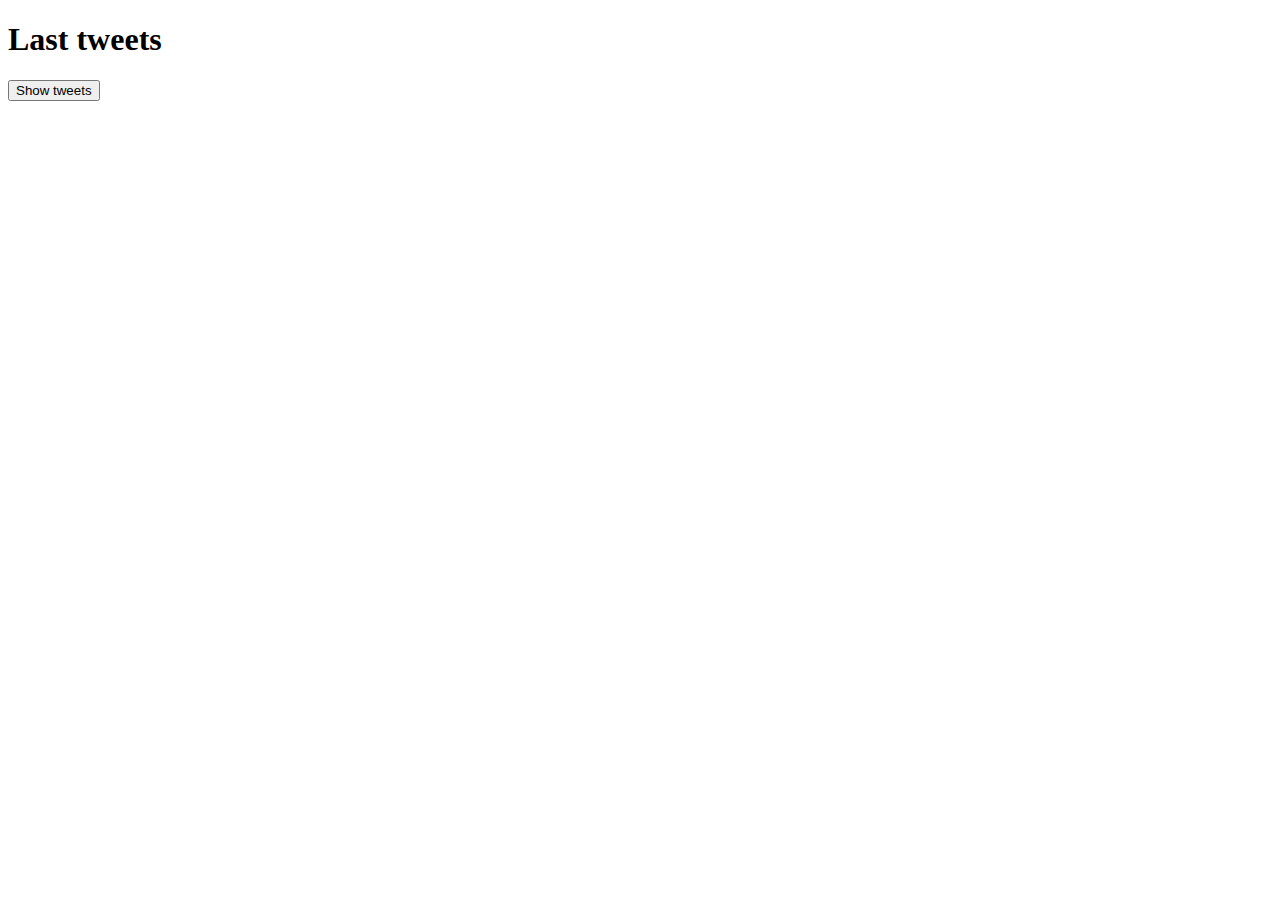
<file: index.html>
<!DOCTYPE html>
<html lang="en">
  <head>
    <meta charset="UTF-8" />
    <meta name="viewport" content="width=device-width, initial-scale=1.0" />
    <link rel="stylesheet" href="">
    <title>Hello world</title>
  </head>
  <body>
    <h1>Last tweets</h1>
    <div class="tweets-container"></div>
    <button id="btnShowTweets">Show tweets</button>
    <script type="module" src="./index.js"></script>
  </body>
</html>
</file>
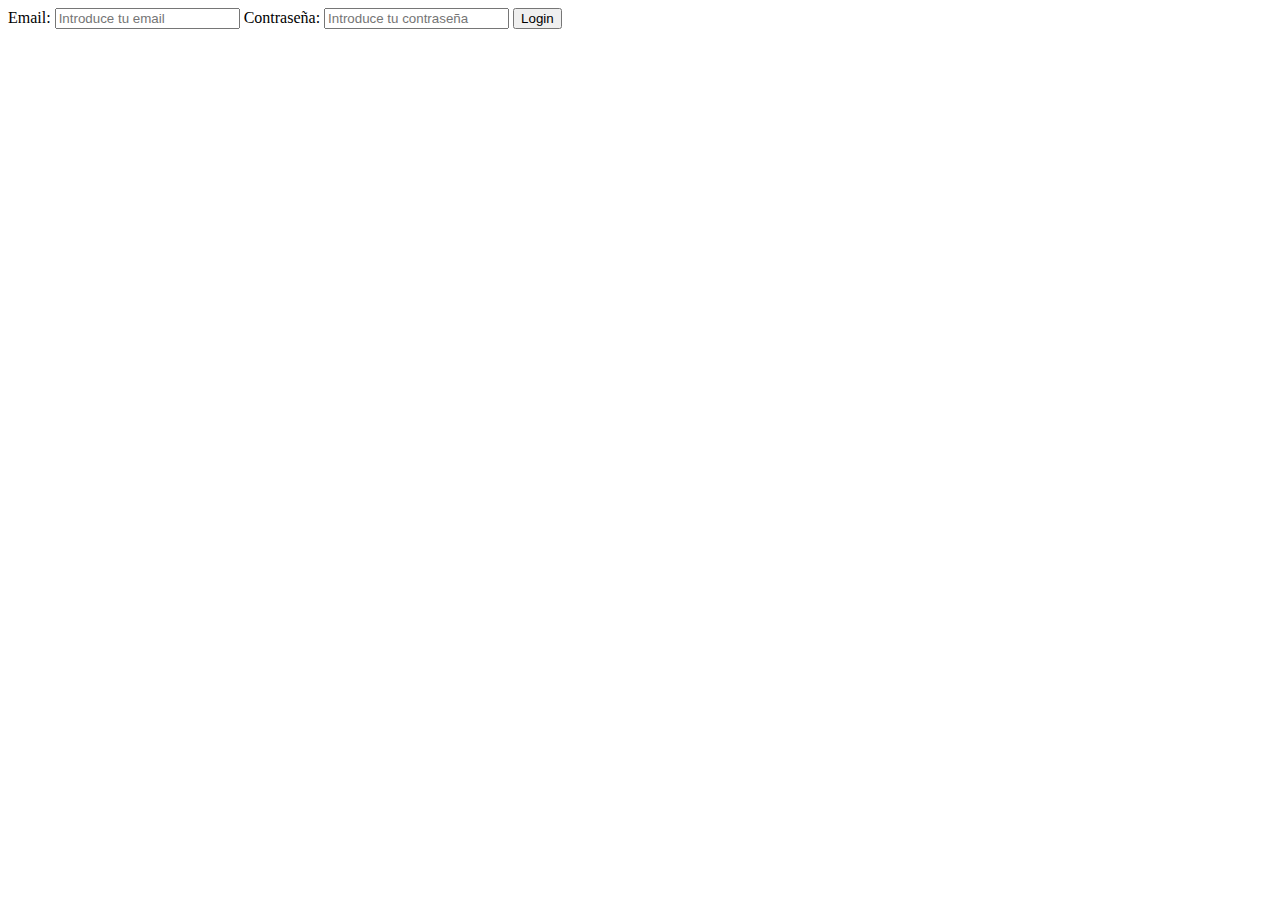
<file: create-tweet.html>
<!DOCTYPE html>
<html lang="en">
<head>
    <meta charset="UTF-8">
    <meta name="viewport" content="width=device-width, initial-scale=1.0">
    <link rel="stylesheet" href="./notifications/notifications.css">
    <title>Document</title>
</head>
<body>
    <div class="notifications"></div>
    <h1>Crear Tweet</h1>
    <form action="">
        <textarea name="tweet" id="tweet" required maxlength="300"></textarea><br>
        <button>Crear tweet</button>
    </form>
    <script type="module" src="./create-tweet.js"></script>
</body>
</html>
</file>
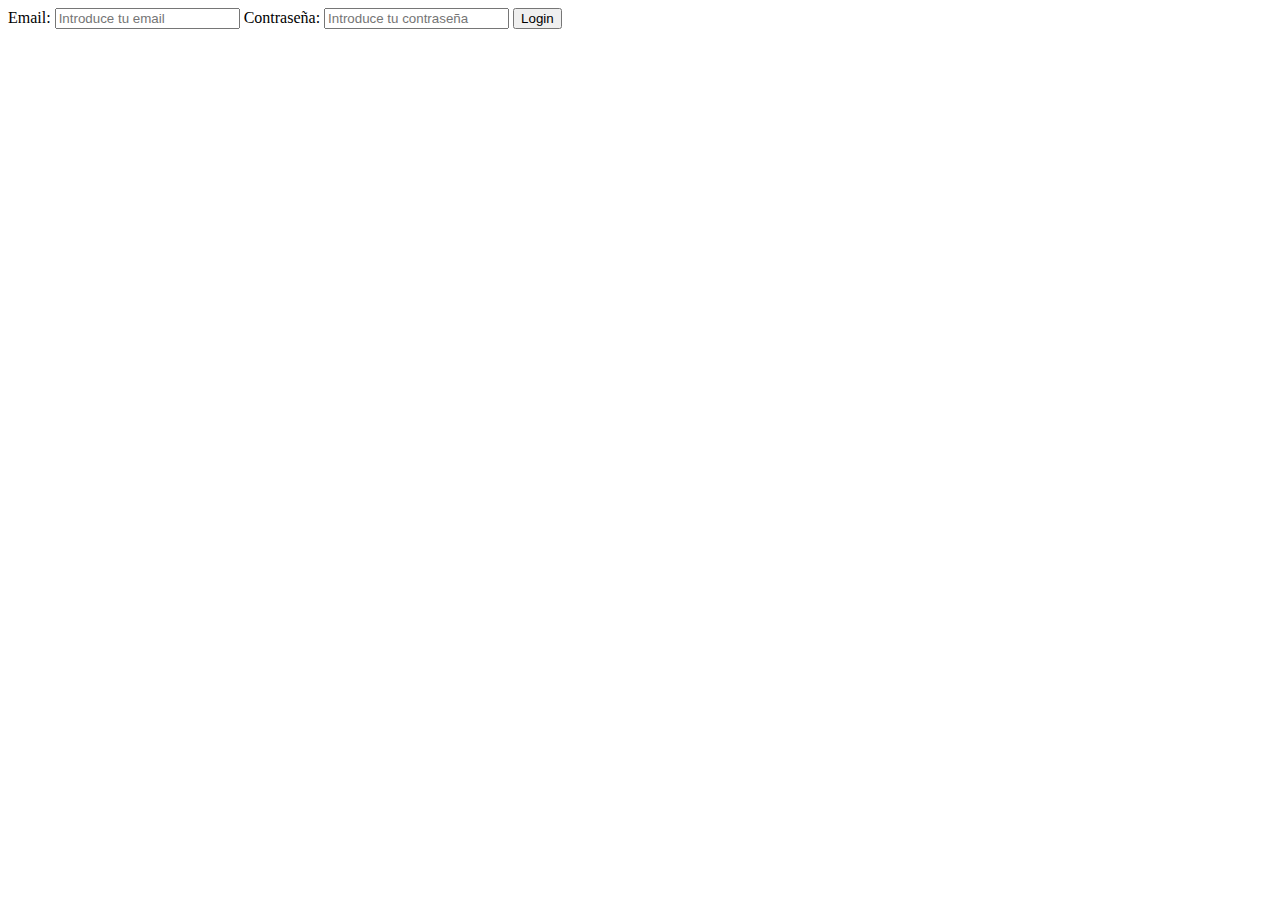
<file: login.html>
<!DOCTYPE html>
<html lang="en">
<head>
    <meta charset="UTF-8">
    <meta name="viewport" content="width=device-width, initial-scale=1.0">
    <link rel="stylesheet" href="./notifications/notifications.css">
    <title>Document</title>
</head>
<body>
    <div class="notifications"></div>
    <form action="">

        <label for="email">Email:</label>
        <input type="email" name="email" id="email" placeholder="Introduce tu email" required>

        <label for="password">Contraseña:</label>
        <input 
        type="password" 
        name="password" 
        id="password" 
        placeholder="Introduce tu contraseña"
        minlength="6">
        
        <button type="submit">Login</button>
    </form>
    <script type="module" src="./login.js"></script>
</body>
</html>
</file>
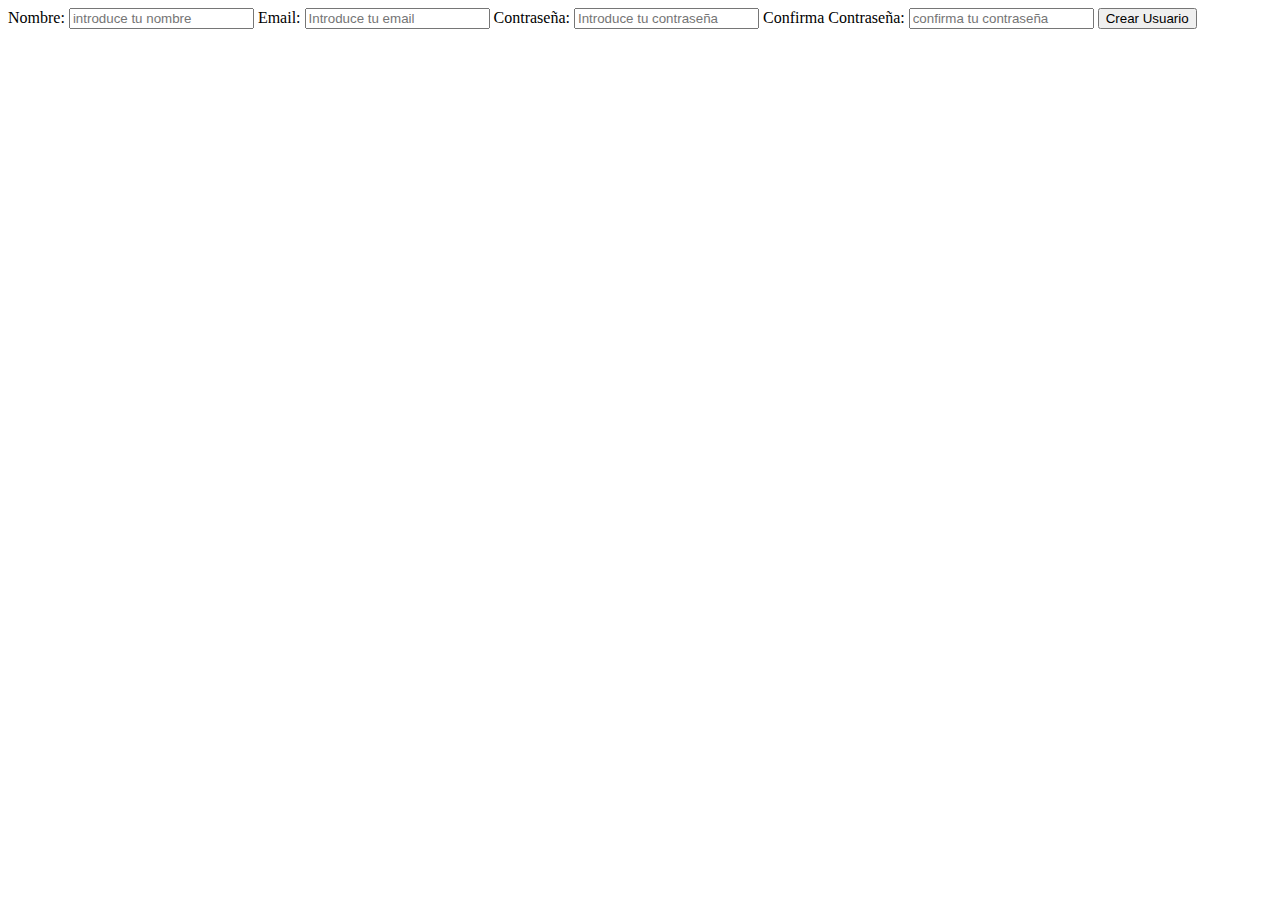
<file: register.html>
<!DOCTYPE html>
<html lang="en">
<head>
    <meta charset="UTF-8">
    <meta name="viewport" content="width=device-width, initial-scale=1.0">
    <title>Registro</title>
</head>
<body>
    <div class="notifications"></div>
    <form action="">
        <label for="name">Nombre:</label>
        <input type="text" name="name" id="name" placeholder="introduce tu nombre">

        <label for="email">Email:</label>
        <input type="email" name="email" id="email" placeholder="Introduce tu email" required>

        <label for="password">Contraseña:</label>
        <input 
        type="password" 
        name="password" 
        id="password" 
        placeholder="Introduce tu contraseña"
        minlength="6">

        <label for="password-confirm">Confirma Contraseña:</label>
        <input 
        type="password" 
        name="password-confirm" 
        id="password-confirm" 
        placeholder="confirma tu contraseña" 
        required
        minlength="6">
        
        <button type="submit">Crear Usuario</button>
    </form>
    <script type="module" src="./register.js"></script>
</body>
</html>

<!-- 
FORMULARIO

nombre - opcional

email - obligatorio - validar formato

contraseña - obligatorioo-- pedir dos veces para comprobar que coincide---minumu longitud 6

boton submit 
-->
</file>
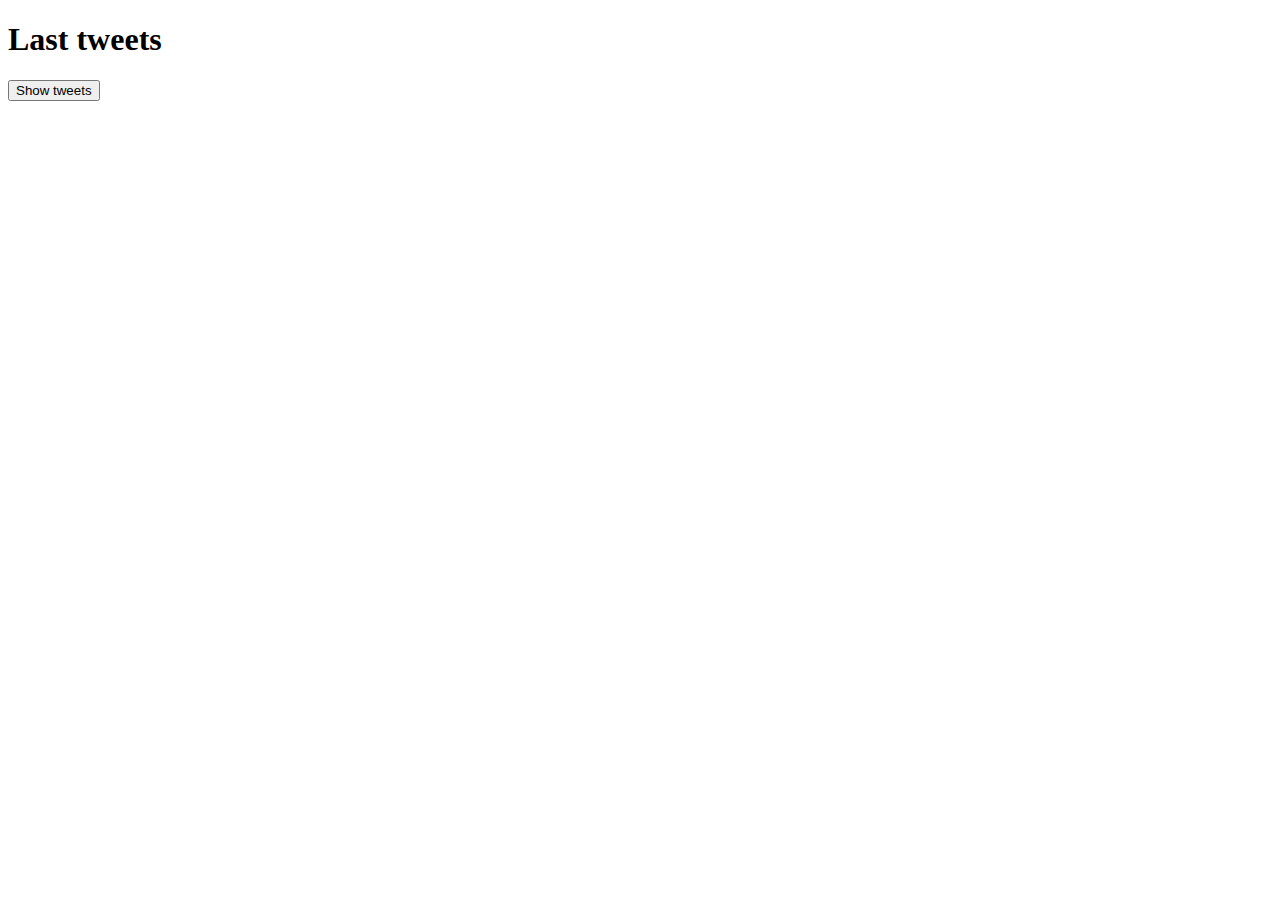
<file: tweet-detail.html>
<!DOCTYPE html>
<html lang="en">
<head>
    <meta charset="UTF-8">
    <meta name="viewport" content="width=device-width, initial-scale=1.0">
    <title>Tweet detail</title>
</head>
<body>
    <div class="tweet-container"></div>
    <script type="module" src="./tweet-detail.js"></script>
</body>
</html>
</file>
<file: notifications/notifications.css>
.notification{
    border: solid 1px;
}

.notification.success{
    background-color: lightblue;
    border-color: rgb(0, 172, 230);
}

.notification.error{
    background-color: lightcoral;
    border-color: rgb(242,8,8);
}
</file>
